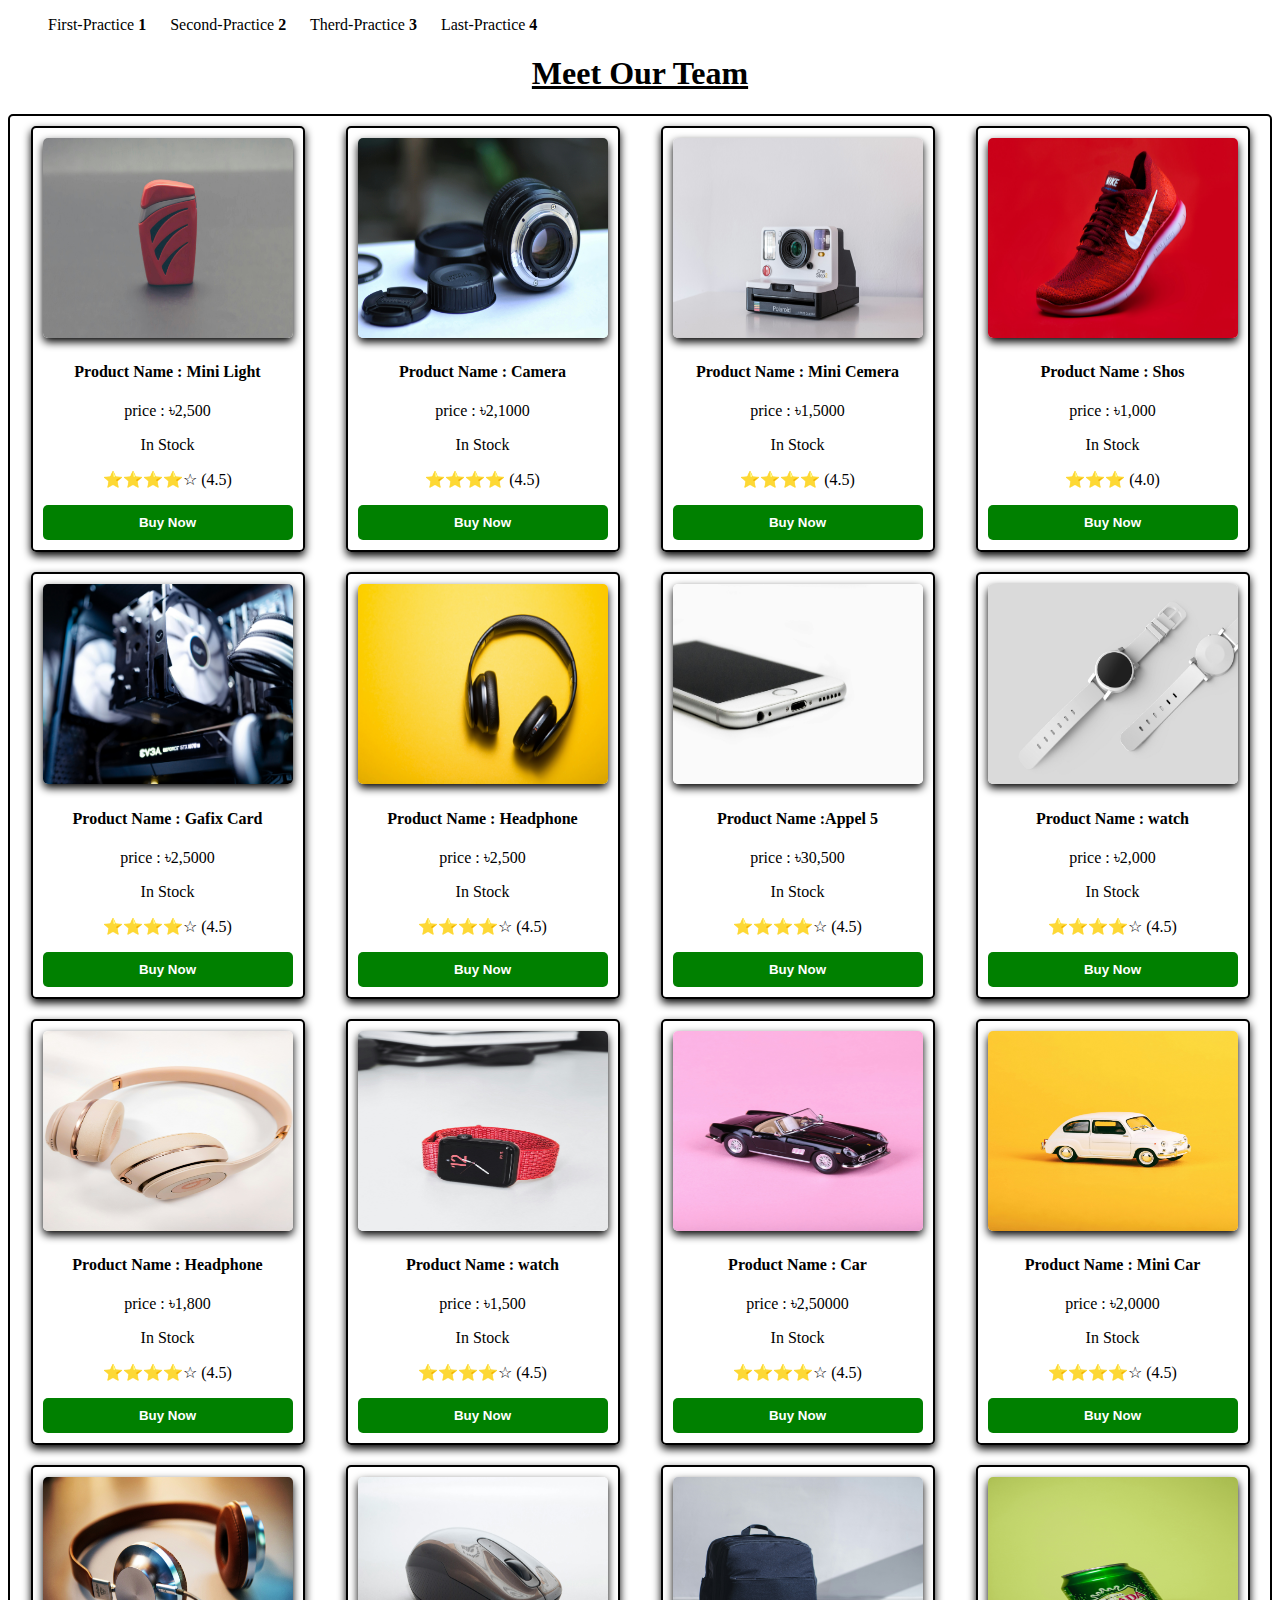
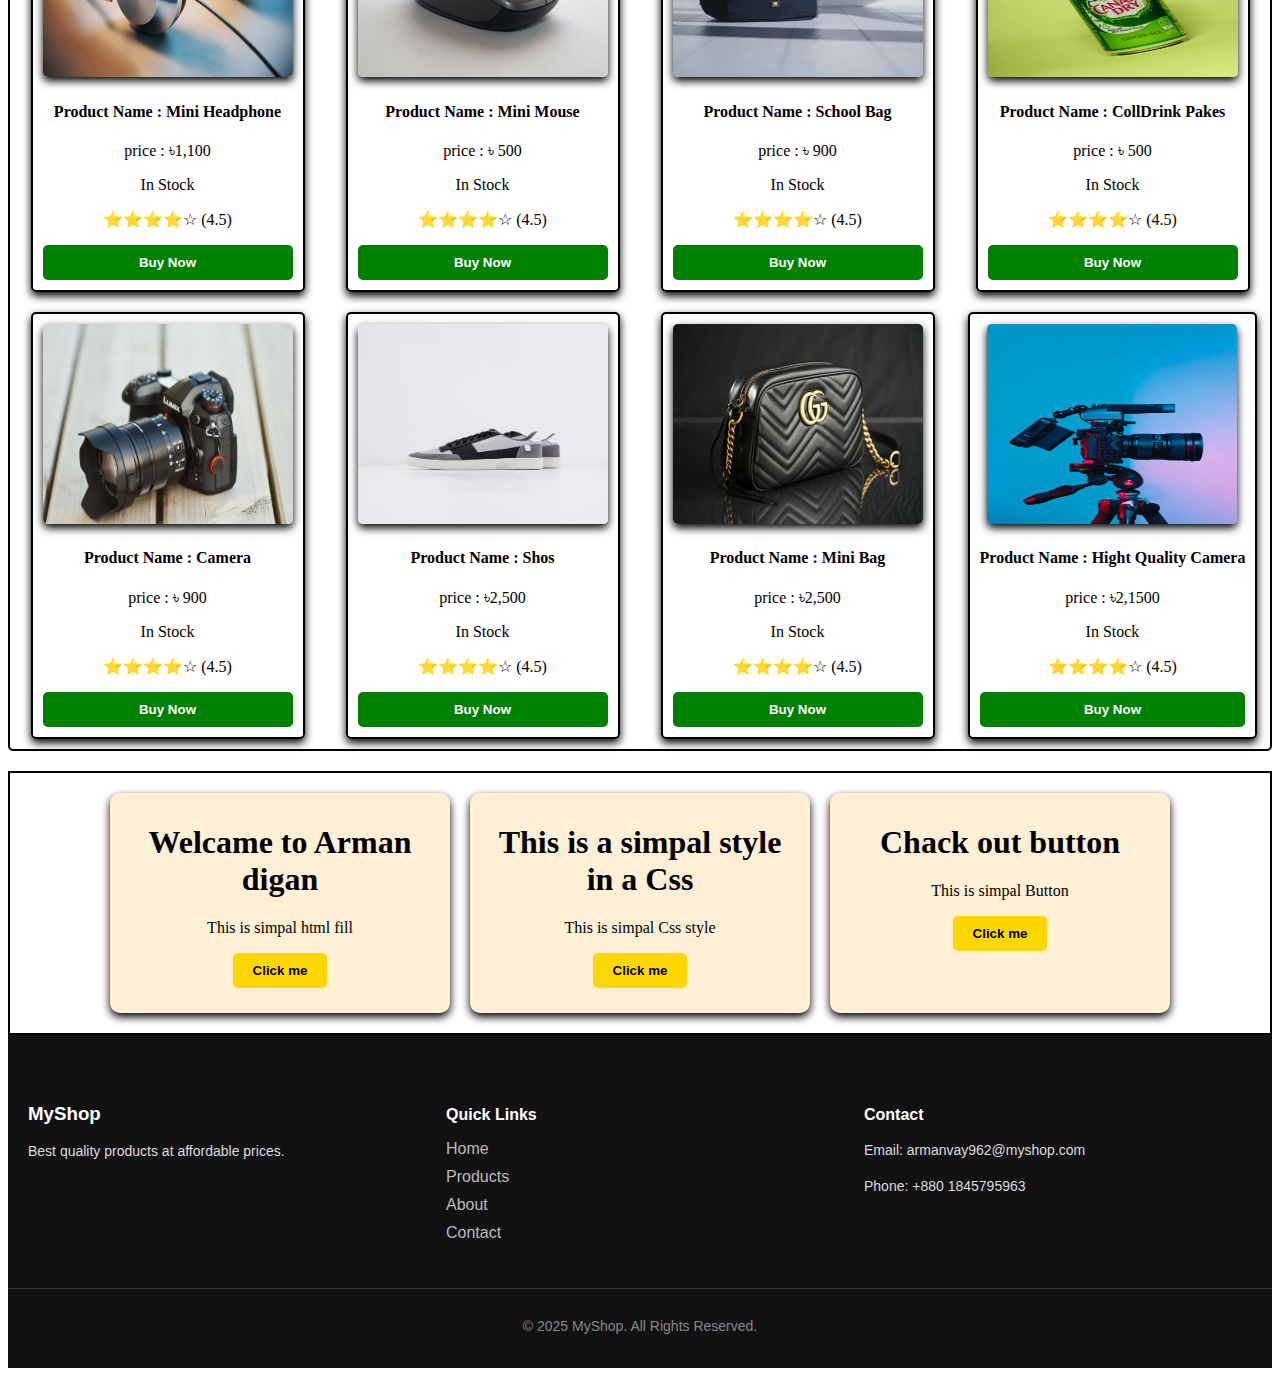
<file: index.html>
<!DOCTYPE html>
<html lang="en">
  <head>
    <meta charset="UTF-8" />
    <meta name="viewport" content="width=device-width, initial-scale=1.0" />
    <title></title>
    <link rel="stylesheet" href="index.css" />
    <style>
      * {
        margin: 0 mx-auto;
      }

      ul,
      li {
        list-style: none;
        color: black;
      }

      ul li a {
        text-decoration: none;
        color: black;
        margin-right: 20px;
      }
    </style>
    <!-- <link rel="stylesheet" href="first.css"> -->

  </head>
  <body class="body">
    <!-- <header class="header">
      <div><h3><span><i class="fa-solid fa-house"></i></span>Home</h3></div>
      <div class="icon-btn">
        <p><i class="fa-brands fa-windows"></i></p>
        <p><i class="fa-solid fa-users"></i></p>
        <p><i class="fa-solid fa-handshake"></i></p>
      </div>
      <div><button id="login" class="login">Login</button></div>
    </header> -->
    <!-- image  -->
         <div class="head">
      <ul>
        <li>
          <a href="first.html">First-Practice <b>1</b></a>
          <a href="second.html">Second-Practice <b>2</b></a>
          <a href="therd.html">Therd-Practice <b>3</b></a>
          <a href="index.html">Last-Practice <b>4</b></a>
        </li>
      </ul>
    </div>
<div>
<div class="list"><h1>Meet Our Team</h1></div>
<div class="goro">
<div class="boder"><img class="img" src="img/pexels-eprism-studio-108171-335257.jpg" alt="">
  <h4 class="name">Product Name : Mini Light</h4>
<p class="price">price : ৳2,500</p>
<p class="stock">In Stock</p>
<p>⭐⭐⭐⭐☆ (4.5)</p>
<button class="buy-now">Buy Now</button>

</div>
<div class="boder"><img class="img" src="img/pexels-pixabay-279906.jpg" alt="">
  <h4 class="name">Product Name : Camera</h4>
<p class="price">price : ৳2,1000</p>
<p class="stock">In Stock</p>
<p>⭐⭐⭐⭐ (4.5)</p>
<button class="buy-now">Buy Now</button>

</div>
<div class="boder"><img class="img" src="img/eniko-kis-KsLPTsYaqIQ-unsplash.jpg" alt="">
  <h4 class="name">Product Name : Mini Cemera</h4>
<p class="price">price : ৳1,5000</p>
<p class="stock">In Stock</p>
<p>⭐⭐⭐⭐  (4.5)</p>
<button class="buy-now">Buy Now</button>

</div>
<div class="boder"><img class="img" src="img/ryan-waring-164_6wVEHfI-unsplash.jpg" alt="">
  <h4 class="name">Product Name : Shos</h4>
<p class="price">price : ৳1,000</p>
<p class="stock">In Stock</p>
<p>⭐⭐⭐ (4.0)</p>
<button class="buy-now">Buy Now</button>

</div>
<div class="boder"><img class="img" src="img/pexels-mediocrememories-2225617.jpg" alt="">
  <h4 class="name">Product Name : Gafix Card</h4>
<p class="price">price : ৳2,5000</p>
<p class="stock">In Stock</p>
<p>⭐⭐⭐⭐☆ (4.5)</p>
<button class="buy-now">Buy Now</button>

</div>
<div class="boder"><img class="img" src="img/c-d-x-PDX_a_82obo-unsplash.jpg" alt="">
  <h4 class="name">Product Name : Headphone</h4>
<p class="price">price : ৳2,500</p>
<p class="stock">In Stock</p>
<p>⭐⭐⭐⭐☆ (4.5)</p>
<button class="buy-now">Buy Now</button>

</div>
<div class="boder"><img class="img" src="img/i.jpg" alt="">
  <h4 class="name">Product Name :Appel 5</h4>
<p class="price">price : ৳30,500</p>
<p class="stock">In Stock</p>
<p>⭐⭐⭐⭐☆ (4.5)</p>
<button class="buy-now">Buy Now</button>

</div>
<div class="boder"><img class="img" src="img/w.jpg" alt="">
  <h4 class="name">Product Name : watch</h4>
<p class="price">price : ৳2,000</p>
<p class="stock">In Stock</p>
<p>⭐⭐⭐⭐☆ (4.5)</p>
<button class="buy-now">Buy Now</button>

</div>
<div class="boder"><img class="img" src="img2/alexunder-hess-bWZAPKm0zZE-unsplash.jpg" alt="">
  <h4 class="name">Product Name : Headphone</h4>
<p class="price">price : ৳1,800</p>
<p class="stock">In Stock</p>
<p>⭐⭐⭐⭐☆ (4.5)</p>
<button class="buy-now">Buy Now</button>

</div>
<div class="boder"><img class="img" src="img2/david-svihovec-v8BDEj9bfcs-unsplash.jpg" alt="">
  <h4 class="name">Product Name : watch</h4>
<p class="price">price : ৳1,500</p>
<p class="stock">In Stock</p>
<p>⭐⭐⭐⭐☆ (4.5)</p>
<button class="buy-now">Buy Now</button>

</div>
<div class="boder"><img class="img" src="img2/giorgio-trovato-0CZwuZhiC84-unsplash.jpg" alt="">
  <h4 class="name">Product Name : Car</h4>
<p class="price">price : ৳2,50000</p>
<p class="stock">In Stock</p>
<p>⭐⭐⭐⭐☆ (4.5)</p>
<button class="buy-now">Buy Now</button>

</div>
<div class="boder"><img class="img" src="img2/giorgio-trovato-p0OlRAAYXLY-unsplash.jpg" alt="">
  <h4 class="name">Product Name : Mini Car</h4>
<p class="price">price : ৳2,0000</p>
<p class="stock">In Stock</p>
<p>⭐⭐⭐⭐☆ (4.5)</p>
<button class="buy-now">Buy Now</button>

</div>
<div class="boder"><img class="img" src="img2/lee-campbell-GI6L2pkiZgQ-unsplash.jpg" alt="">
  <h4 class="name">Product Name : Mini Headphone</h4>
<p class="price">price : ৳1,100</p>
<p class="stock">In Stock</p>
<p>⭐⭐⭐⭐☆ (4.5)</p>
<button class="buy-now">Buy Now</button>

</div>
<div class="boder"><img class="img" src="img2/oscar-ivan-esquivel-arteaga-ZtxED1cpB1E-unsplash.jpg" alt="">
  <h4 class="name">Product Name : Mini Mouse</h4>
<p class="price">price : ৳ 500</p>
<p class="stock">In Stock</p>
<p>⭐⭐⭐⭐☆ (4.5)</p>
<button class="buy-now">Buy Now</button>

</div>
<div class="boder"><img class="img" src="img2/sun-lingyan-_H0fjILH5Vw-unsplash.jpg" alt="">
  <h4 class="name">Product Name : School Bag</h4>
<p class="price">price : ৳ 900</p>
<p class="stock">In Stock</p>
<p>⭐⭐⭐⭐☆ (4.5)</p>
<button class="buy-now">Buy Now</button>

</div>
<div class="boder"><img class="img" src="img2/taras-chernus-eSIlQfibAo8-unsplash.jpg" alt="">
  <h4 class="name">Product Name : CollDrink Pakes </h4>
<p class="price">price : ৳ 500</p>
<p class="stock">In Stock</p>
<p>⭐⭐⭐⭐☆ (4.5)</p>
<button class="buy-now">Buy Now</button>

</div>
<div class="boder"><img class="img" src="img3/clement-remond-BB2G2cfdXKE-unsplash.jpg" alt="">
  <h4 class="name">Product Name : Camera  </h4>
<p class="price">price : ৳ 900</p>
<p class="stock">In Stock</p>
<p>⭐⭐⭐⭐☆ (4.5)</p>
<button class="buy-now">Buy Now</button>

</div>
<div class="boder"><img class="img" src="img3/hipkicks-HcqA34-uWo4-unsplash.jpg" alt="">
  <h4 class="name">Product Name : Shos </h4>
<p class="price">price : ৳2,500</p>
<p class="stock">In Stock</p>
<p>⭐⭐⭐⭐☆ (4.5)</p>
<button class="buy-now">Buy Now</button>

</div>
<div class="boder"><img class="img" src="img3/james-ree-ZmeFtu11Hpc-unsplash.jpg" alt="">
  <h4 class="name">Product Name : Mini Bag</h4>
<p class="price">price : ৳2,500</p>
<p class="stock">In Stock</p>
<p>⭐⭐⭐⭐☆ (4.5)</p>
<button class="buy-now">Buy Now</button>

</div>
<div class="boder"><img class="img" src="img3/sirisvisual-IcwAKUhNGXs-unsplash.jpg" alt="">
  <h4 class="name">Product Name : Hight Quality Camera</h4>
<p class="price">price : ৳2,1500</p>
<p class="stock">In Stock</p>
<p>⭐⭐⭐⭐☆ (4.5)</p>
<button class="buy-now">Buy Now</button>

</div>
</div>
    <!-- main -->
    <div class="all-data">
      <div class="card-btn">
        <h1>Welcame to Arman digan</h1>
        <p>This is simpal html fill</p>
        <button class="btn-only" type="button">Click me</button>
      </div>
      <div class="card-btn">
        <h1>This is a simpal style in a Css</h1>
        <p>This is simpal Css style</p>
        <button class="btn-only" type="button">Click me</button>
      </div>
      <div class="card-btn">
        <h1>Chack out button</h1>
        <p>This is simpal Button</p>
        <button class="btn-only" type="button">Click me</button>
      </div>
    </div>
    <footer class="footer">
  <div class="footer-container">

    <div class="footer-box">
      <h3>MyShop</h3>
      <p>Best quality products at affordable prices.</p>
    </div>

    <div class="footer-box">
      <h4>Quick Links</h4>
      <ul>
        <li><a href="index.html">Home</a></li>
        <li><a href="">Products</a></li>
        <li><a href="about.html">About</a></li>
        <li><a href="">Contact</a></li>
      </ul>

    </div>

    <div class="footer-box">
      <h4>Contact</h4>
      <p>Email: armanvay962@myshop.com</p>
      <p>Phone: +880 1845795963</p>
    </div>

  </div>

  <div class="footer-bottom">
    <p>© 2025 MyShop. All Rights Reserved.</p>
  </div>
</footer>


<script src="index.js">
</script>
  </body>
</html>
</file>
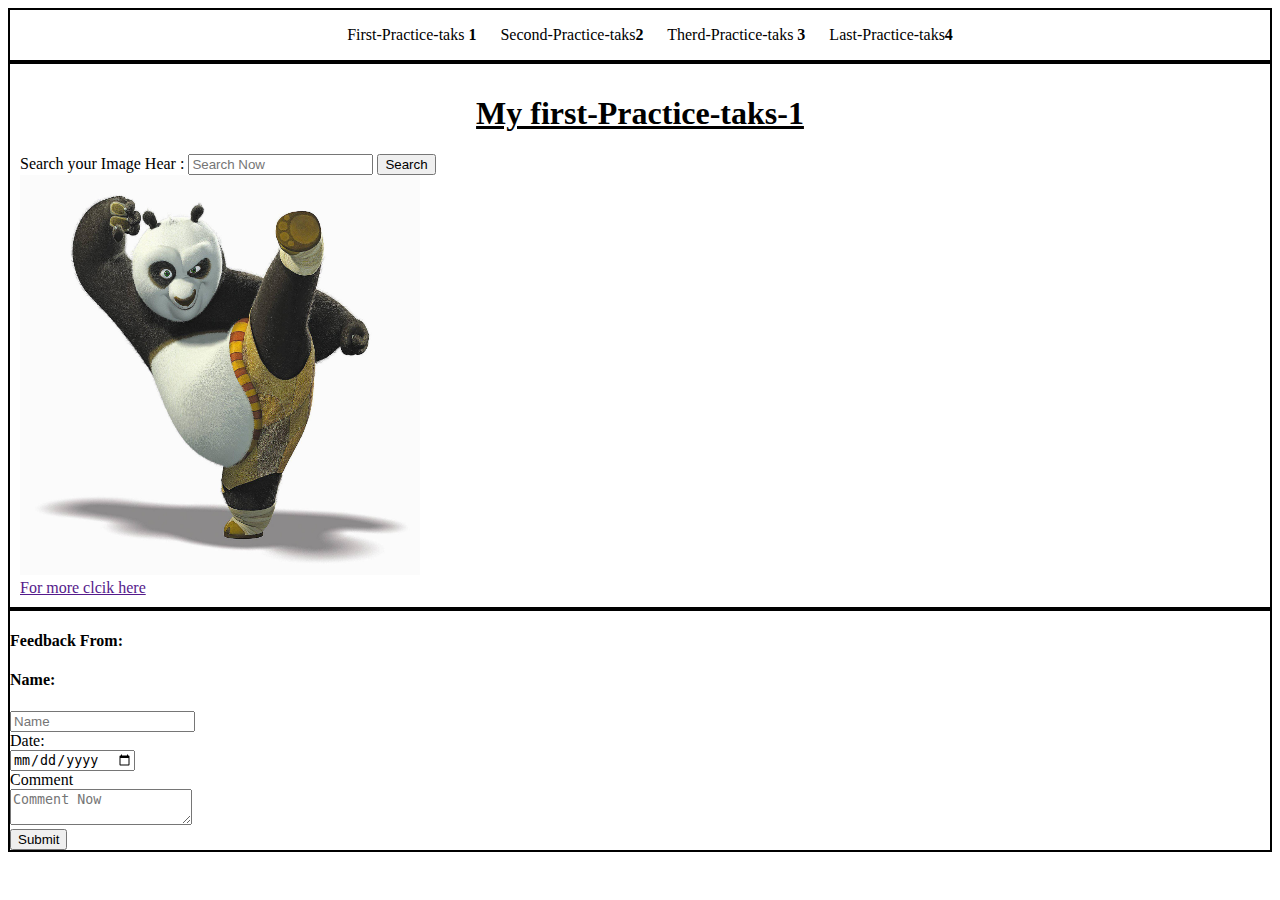
<file: first.html>
<!DOCTYPE html>
<html lang="en">
  <head>
    <meta charset="UTF-8" />
    <meta name="viewport" content="width=device-width, initial-scale=1.0" />
    <title>first-Practice- <h1>1</h1></title>
    <link rel="stylesheet" href="first.css" />
    <style>
        *{
            margin: 0 mx-auto;
        }
    
     ul,li{
        list-style: none;
        color: black;
    }
        ul li a {
  text-decoration: none;
  color: black;
 margin-right: 20px;


}

    </style>
  </head>
  <body>
    <div class="head">
        <ul>
            <li>
                <a href="first.html">First-Practice-taks <b>1</b></a>
                <a href="second.html">Second-Practice-taks<b>2</b></a>
                <a href="therd.html">Therd-Practice-taks <b>3</b></a>
                <a href="index.html">Last-Practice-taks<b>4</b></a>
            </li>
        </ul>
    </div>
    <div class="body-continear">
        <div class="taks">
            <h1>My first-Practice-taks-1</h1>
        </div>
      <label for="search">Search your Image Hear :</label>
      <input type="search" placeholder="Search Now" name="" id="" />
      <button>Search</button>
      <div>
        <img class="panda" src="panda/image.png" alt="" /> <br />
        <a href="">For more clcik here</a>
      </div>
    </div>
    <div class="fedback">
      <h4>Feedback From:</h4>
      <label for="Nmae"><h4>Name:</h4><label>
        <input type="text" placeholder="Name" name="Name" id="">
        <div>
           <label for="date">Date:</label> <br>
            <input type="date" name="Date" id="">
            <div>
                <label for="text">Comment</label> <br>
               <textarea name="Comment" placeholder="Comment Now " id=""></textarea>
            </div>
            <button>Submit</button>
        </div>
    </div>
  </body>
</html>
</file>
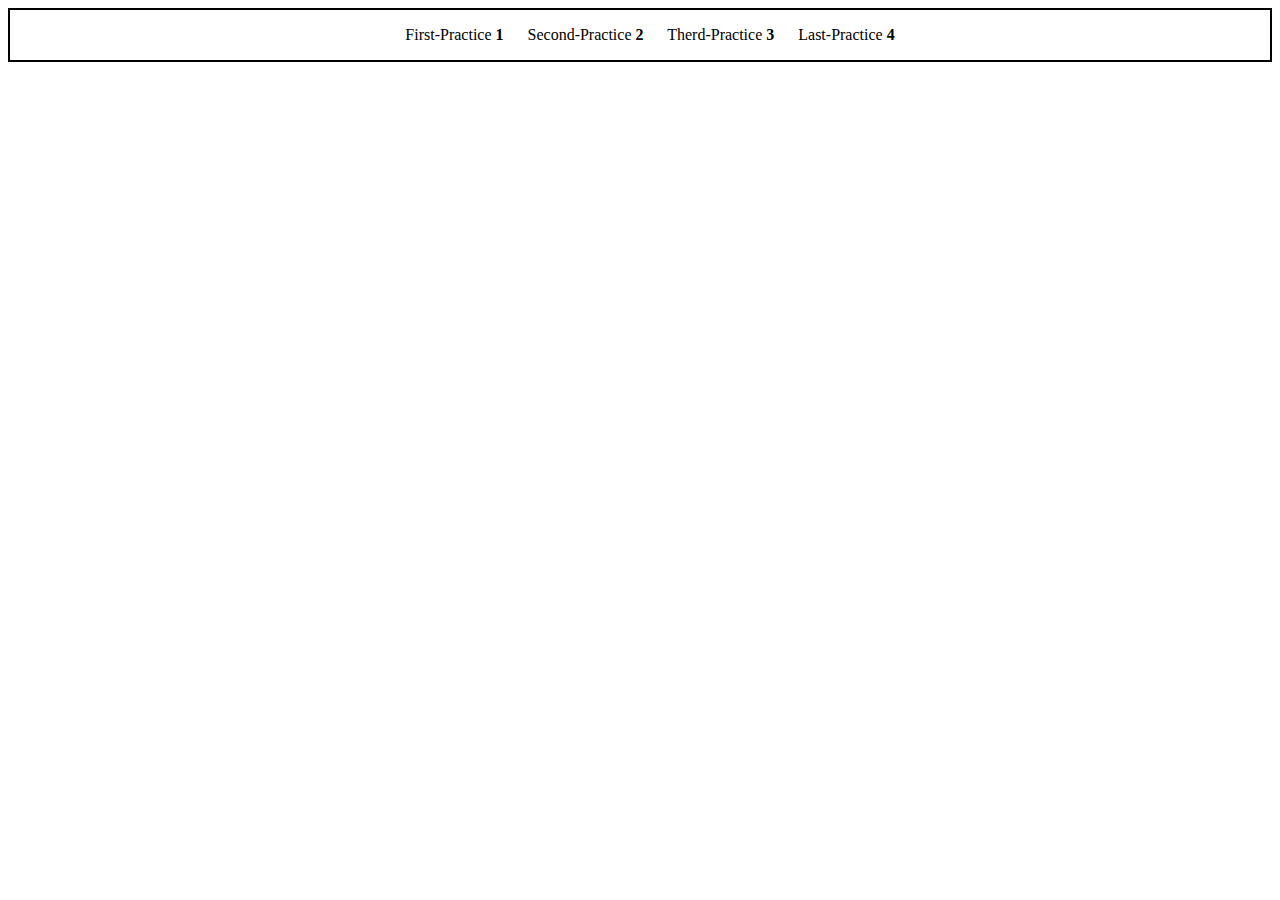
<file: last.html>
<!DOCTYPE html>
<html lang="en">
  <head>
    <meta charset="UTF-8" />
    <meta name="viewport" content="width=device-width, initial-scale=1.0" />
    <title>last-Practice</title>
    <link rel="stylesheet" href="first.css" />
    <style>
      * {
        margin: 0 mx-auto;
      }

      ul,
      li {
        list-style: none;
        color: black;
      }

      ul li a {
        text-decoration: none;
        color: black;
        margin-right: 20px;
      }
    </style>
  </head>
  <body>
    <div class="head">
      <ul>
        <li>
          <a href="first.html">First-Practice <b>1</b></a>
          <a href="second.html">Second-Practice <b>2</b></a>
          <a href="therd.html">Therd-Practice <b>3</b></a>
          <a href="index.html">Last-Practice <b>4</b></a>
        </li>
      </ul>
    </div>
  </body>
</html>
</file>
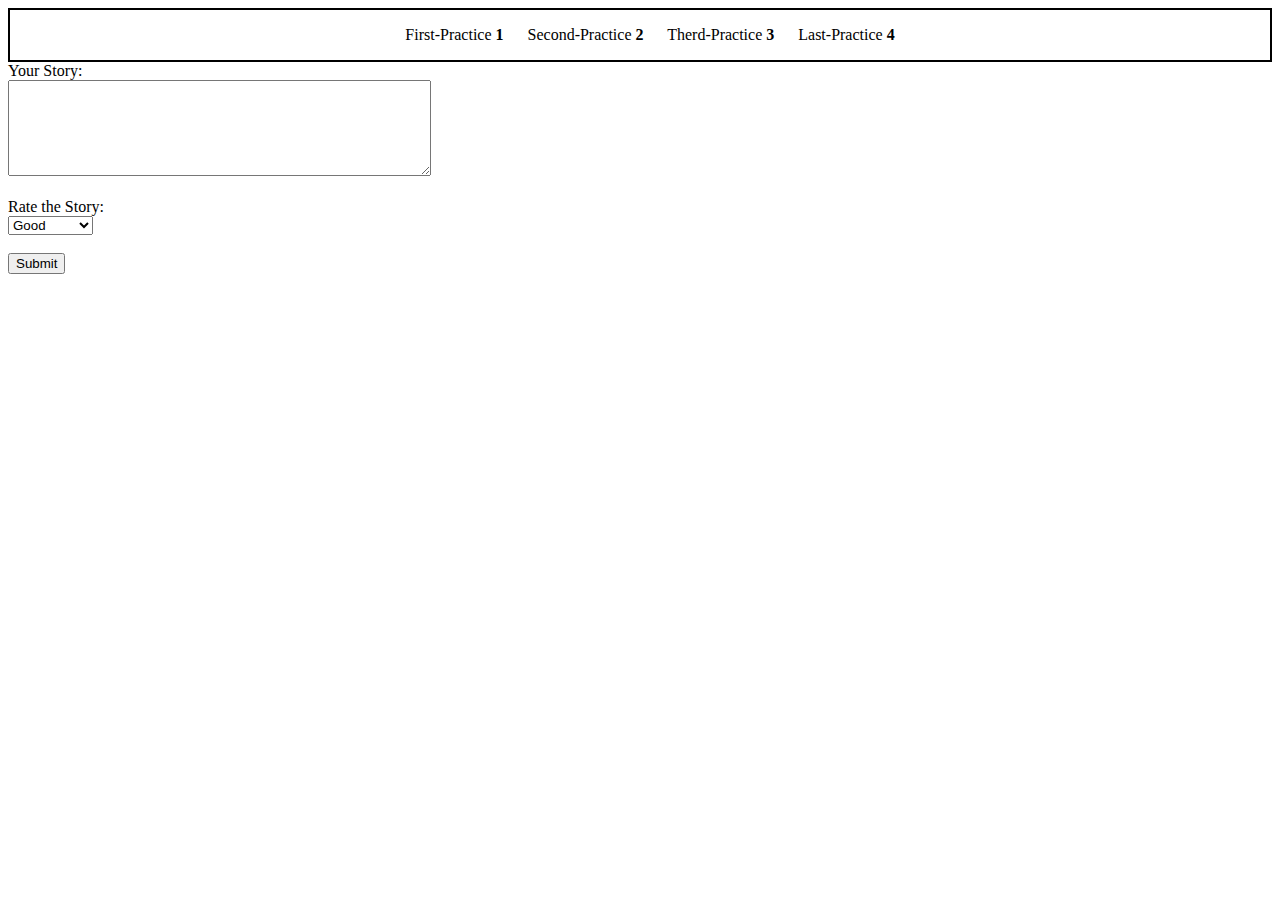
<file: second.html>
<!DOCTYPE html>
<html lang="en">
  <head>
    <meta charset="UTF-8" />
    <meta name="viewport" content="width=device-width, initial-scale=1.0" />
    <title>second-Practice</title>
  </head>
  <link rel="stylesheet" href="first.css" />
  <style>
    * {
      margin: 0 mx-auto;
    }

    ul,
    li {
      list-style: none;
      color: black;
    }

    ul li a {
      text-decoration: none;
      color: black;
      margin-right: 20px;
    }
  </style>
  <body>
    <div class="head">
      <ul>
        <li>
          <a href="first.html">First-Practice <b>1</b></a>
          <a href="second.html">Second-Practice <b>2</b></a>
          <a href="therd.html">Therd-Practice <b>3</b></a>
          <a href="index.html">Last-Practice <b>4</b></a>
        </li>
      </ul>
    </div>
    <div>
      <form>
        <!-- Story textarea -->
        <label for="story">Your Story:</label><br />
        <textarea id="story" name="story" rows="6" cols="50"></textarea>
        <br /><br />

        <!-- Rating dropdown -->
        <label for="rating">Rate the Story:</label><br />
        <select id="rating" name="rating">
          <option value="good">Good</option>
          <option value="very_good">Very Good</option>
          <option value="excellent">Excellent</option>
        </select>
        <br /><br />

        <!-- Submit button -->
        <input type="submit" value="Submit" />
      </form>
    </div>
  </body>
</html>
</file>
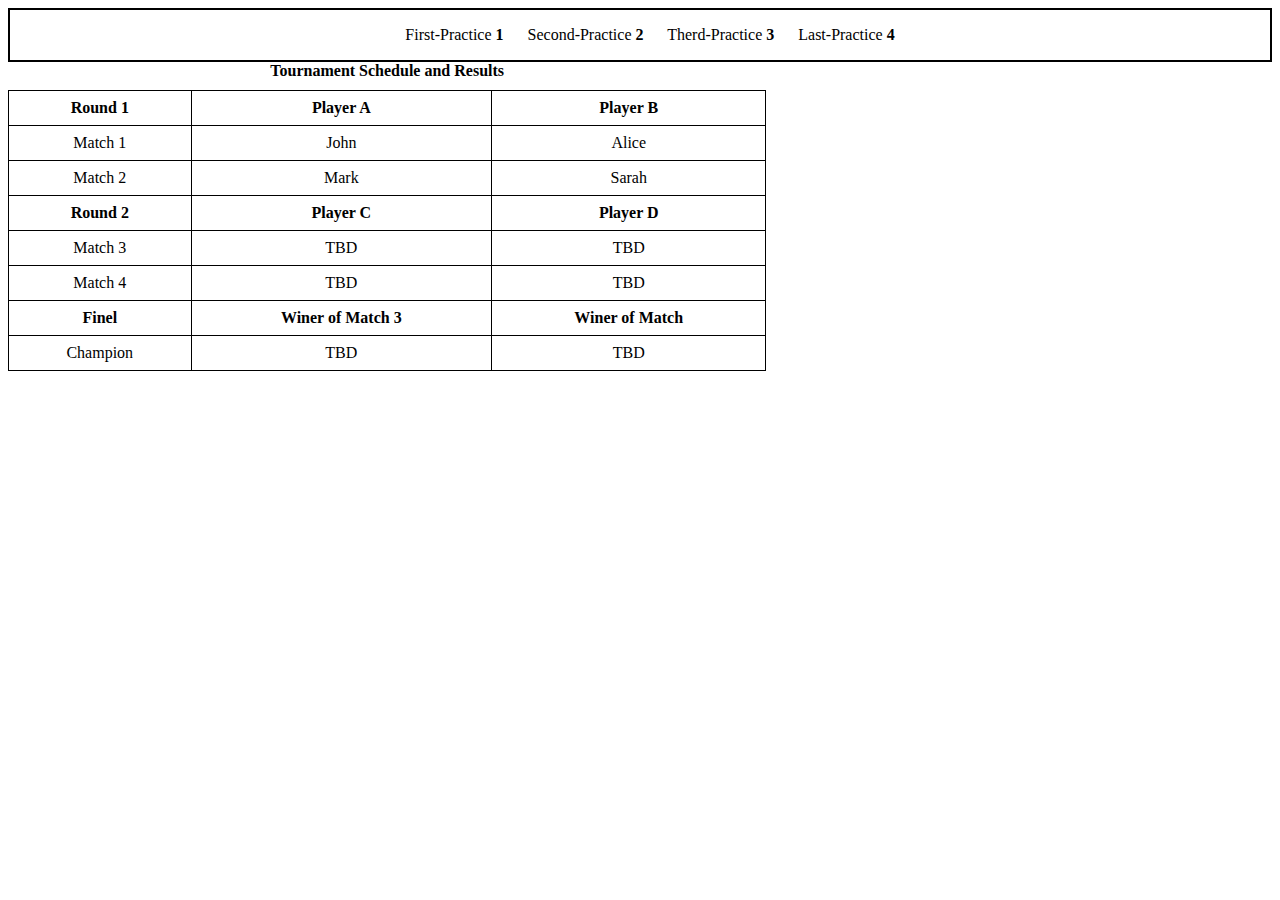
<file: therd.html>
<!DOCTYPE html>
<html>
  <head>
    <title>Cricket Tournament</title>
    <style>
      table {
        border-collapse: collapse;
        width: 60%;
      }
      th,
      td {
        border: 1px solid black;
        padding: 8px;
        text-align: center;
      }
      caption {
        font-weight: bold;
        margin-bottom: 10px;
      }
      * {
        margin: 0 mx-auto;
      }

      ul,
      li {
        list-style: none;
        color: black;
      }

      ul li a {
        text-decoration: none;
        color: black;
        margin-right: 20px;
      }
    </style>
    <link rel="stylesheet" href="first.css" />
  </head>
  <body>
    <div class="head">
      <ul>
        <li>
          <a href="first.html">First-Practice <b>1</b></a>
          <a href="second.html">Second-Practice <b>2</b></a>
          <a href="therd.html">Therd-Practice <b>3</b></a>
          <a href="index.html">Last-Practice <b>4</b></a>
        </li>
      </ul>
    </div>

    <table>
      <caption>
        Tournament Schedule and Results
      </caption>

      <tr>
        <th>Round 1</th>
        <th>Player A</th>
        <th>Player B</th>
      </tr>

      <tr>
        <td>Match 1</td>
        <td>John</td>
        <td>Alice</td>
      </tr>

      <tr>
        <td>Match 2</td>
        <td>Mark</td>
        <td>Sarah</td>
      </tr>
      <tr>
        <th>Round 2</th>
        <th>Player C</th>
        <th>Player D</th>
      </tr>

      <tr>
        <td>Match 3</td>
        <td>TBD</td>
        <td>TBD</td>
      </tr>

      <tr>
        <td>Match 4</td>
        <td>TBD</td>
        <td>TBD</td>
      </tr>
      <tr>
        <th>Finel</th>
        <th>Winer of Match 3</th>
        <th>Winer of Match</th>
      </tr>

      <tr>
        <td>Champion</td>
        <td>TBD</td>
        <td>TBD</td>
      </tr>
    </table>
  </body>
</html>
</file>
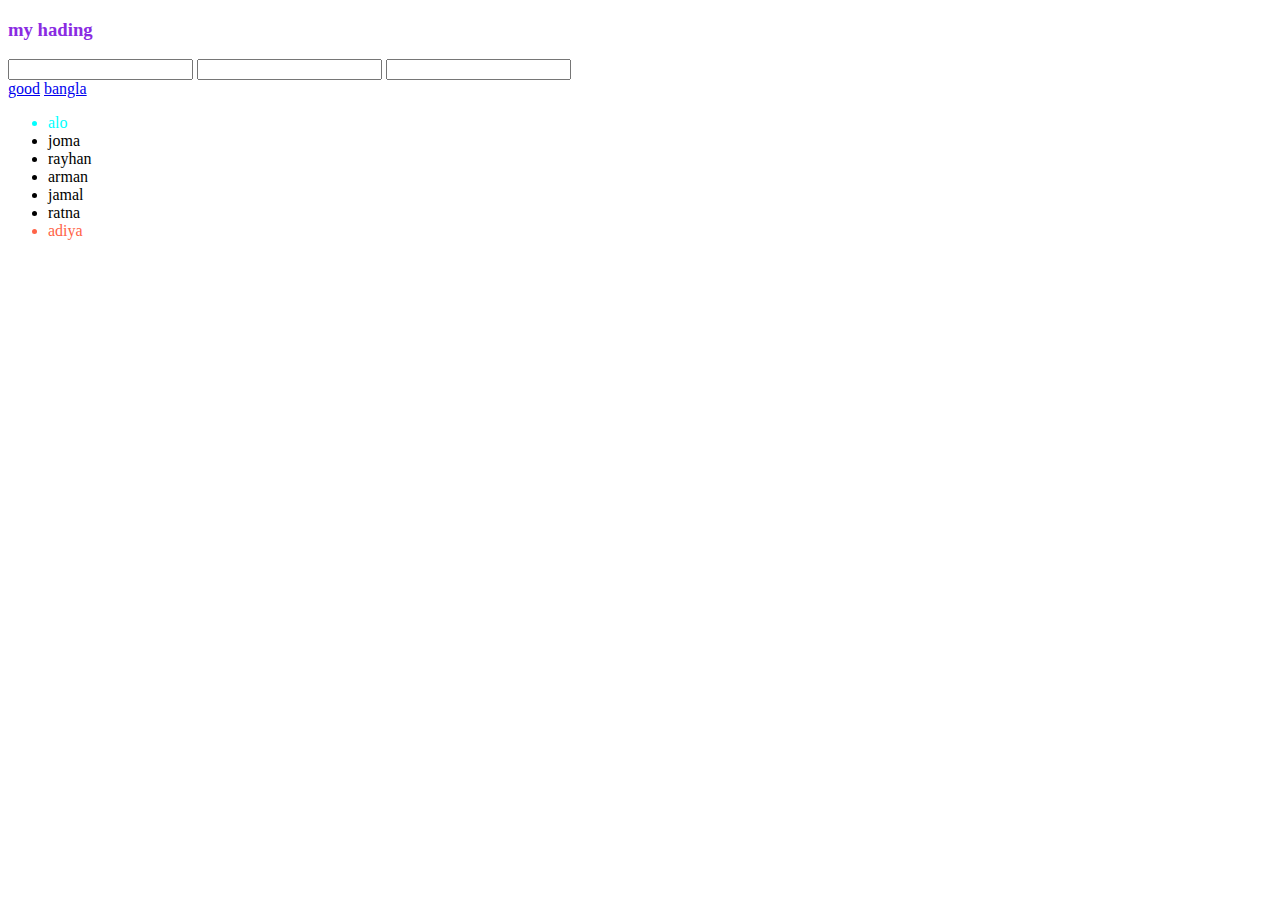
<file: pdo-no/ma.html>
<!DOCTYPE html>
<html lang="en">
<head>
    <meta charset="UTF-8">
    <meta name="viewport" content="width=device-width, initial-scale=1.0">
    <title>my fist</title> 
    <style>
        h3{
            color: blueviolet;
        } 
        h3:hover{
            color: aqua; 
            background-color: brown; 
        }
input:focus{
    color: blue; 
    
}
li:last-child {
    color: tomato;
}
li:first-child{
    color: aqua; 
    
}
li:nth-child(3n=1){ 
    color: aquamarine;

} 
    
        
        
    </style>
</head>
<body>
   <h3>my hading</h3> 
   <input type="text"> 
   <input type="text">  
   <input type="text"> 
   <br> 
   <a href="https://www.google.com/">good</a>
   <a href="https://translate.google.com/?hl=bn">bangla</a> 
   
   <ul>
    <li>alo</li> 
    <li>joma</li> 
    <li>rayhan</li> 
    <li>arman</li> 
    <li>jamal</li> 
    <li>ratna</li> 
    <li>adiya</li>
   </ul>
</body>
</html>
</file>
<file: index.css>
.header {
  display: flex;
  align-items: center;
  justify-content: space-between;
  border: 2px solid black;
  background-color: papayawhip;
  box-shadow: black 0px 4px 8px 0px;
  padding: 10px;
}

.icon-btn {
  display: flex;
  align-items: center;
  gap: 10px;
}

.all-data {
  text-align: center;
  margin-top: 20px;
  border: 2px solid black;
  padding: 20px;
  /* display: grid;
  grid-template-columns: repeat(3, 1fr); */
  display: flex;
  justify-content: space-around;
  gap: 10px;
  justify-content: center;
  align-items: center;
  column-gap: 20px;
}
.card-btn :hover {
  transform: scale(1.15);
  color: green;
}
.card-btn {
  padding: 10px 20px;
  border: 2px solid balck;
  background-color: papayawhip;
  border-radius: 10px;
  width: 300px;
  height: 200px;
  box-shadow: black 0px 4px 8px 0px;
}
.btn-only:hover {
  background-color: green;

  border: none;
  color: white;
  font-weight: bold;
  transform: translateY(-4px) scale(1.05);
  box-shadow: 0 8px 20px rgba(0, 0, 0, 0.2);
}
.btn-only {
  padding: 10px 20px;
  border-radius: 5px;
  border: none;
  font-weight: bold;
  background-color: gold;
}
.login {
  padding: 10px 20px;
  border-radius: 5px;
  border: none;
  font-weight: bold;
  background-color: gold;
}
.list {
  text-align: center;
  text-decoration: underline;
}
.img {
  width: 250px;
  height: 200px;
  border-radius: 5px;
  box-shadow: black 0px 4px 8px 0px;
}
.img:hover {
  transform: scale(0.9);
}
.goro {
  display: grid;
  grid-template-columns: repeat(4, 1fr);
  border: 2px solid black;
  border-radius: 5px;
  justify-items: center;
}
.boder {
  box-shadow: black 0px 4px 8px 0px;
  border: 2px solid black;
  padding: 10px;
  margin: 10px;
  border-radius: 5px;
  justify-items: center;
  align-items: center;
  text-align: center;
}
.buy-now {
  font-weight: bold;
  background-color: green;
  color: white;
  border: none;
  padding: 10px 20px;
  border-radius: 5px;
  width: 100%;
}
.buy-now:hover {
  background-color: darkgreen;
  transform: translate(+1px);
}
.footer {
  background: #111;
  color: #ddd;
  padding: 50px 0 20px;
  font-family: Arial, sans-serif;
}

.footer-container {
  margin: auto;
  display: grid;
  grid-template-columns: repeat(3, 1fr);
  gap: 30px;
  padding: 0 20px;
}

.footer-box h3,
.footer-box h4 {
  color: #fff;
  margin-bottom: 15px;
}

.footer-box p {
  font-size: 14px;
  line-height: 1.6;
}

.footer-box ul {
  list-style: none;
  padding: 0;
}

.footer-box ul li {
  margin-bottom: 10px;
}

.footer-box ul li a {
  color: #bbb;
  text-decoration: none;
  transition: 0.3s;
}

.footer-box ul li a:hover {
  color: #00bcd4;
  padding-left: 5px;
}

.footer-bottom {
  text-align: center;
  border-top: 1px solid #333;
  margin-top: 30px;
  padding-top: 15px;
  font-size: 14px;
  color: #888;
}

@media (max-width: 768px) {
  .body {
    background-color: white;
  }
  .all-data {
    grid-template-columns: repeat(1, 1fr);
    row-gap: 20px;
  }
  .header {
    flex-wrap: wrap;
  }
  .goro {
    display: grid;
    grid-template-columns: repeat(1, 1fr);
  }
  .img {
    width: 220px;
    height: 200px;
    align-items: center;
    justify-content: center;
    text-align: justify;
  }
  .footer-container {
    display: grid;
    grid: none;
  }
  .footer {
    padding: 10px;
  }
}
</file>
<file: first.css>
.head {
  border: 2px solid black;
  justify-content: center;
  align-items: center;
  text-align: center;
}
.taks {
  text-align: center;
  text-decoration: underline;
}
.panda {
  width: 400px;
  height: 400px;
}
.body-continear {
  border: 2px solid black;
  padding: 10px;
}
.fedback {
  border: 2px solid black;
}
</file>
